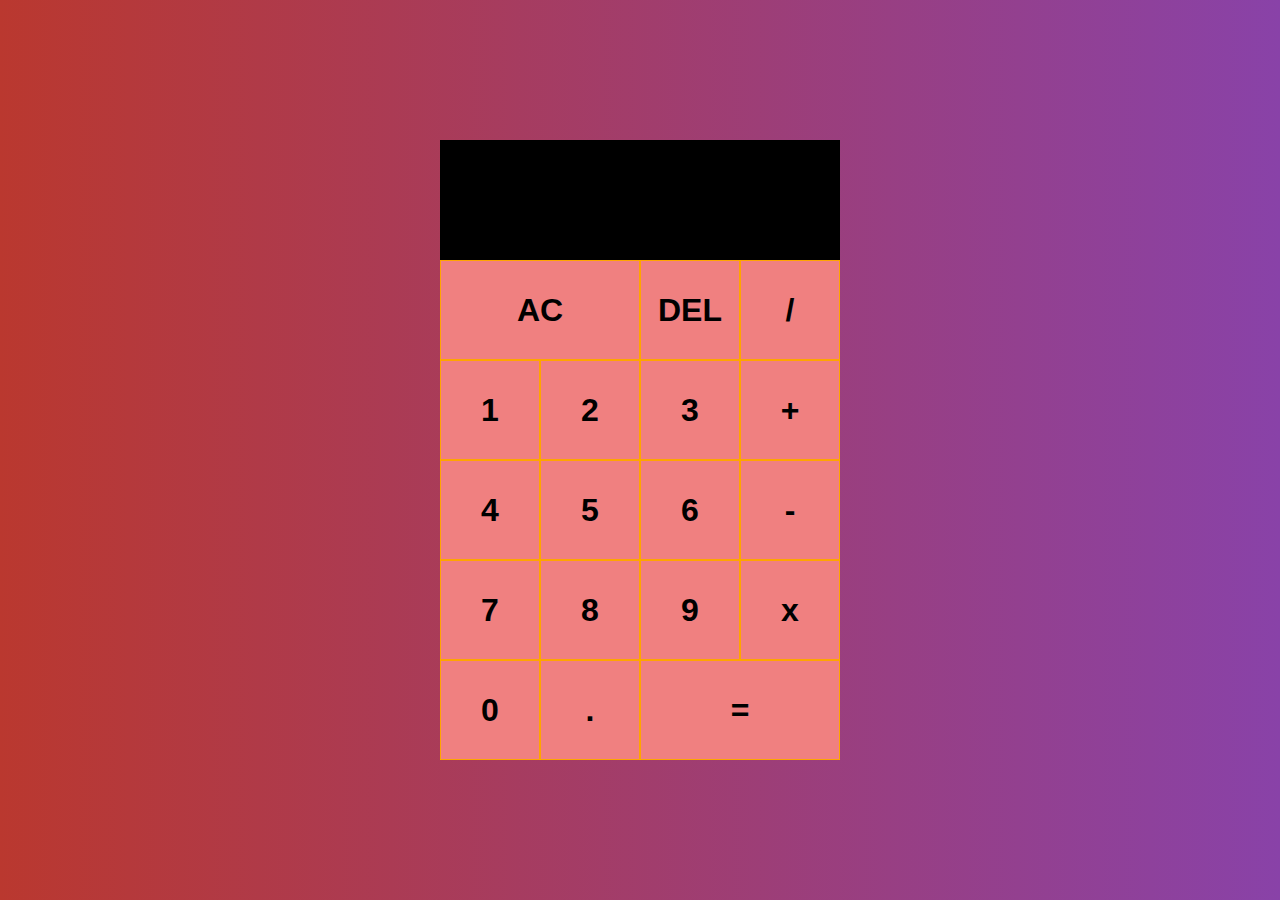
<file: calculator/index.html>
<!doctype html>
<html lang="en">

<head>
    <meta charset="UTF-8">
    <meta name="viewport" content="width=device-width, user-scalable=no, initial-scale=1.0, maximum-scale=1.0, minimum-scale=1.0">
    <meta http-equiv="X-UA-Compatible" content="ie=edge">
    <title>Calculator</title>
    <link rel="stylesheet" href="./style.css">
    <script src="./script.js"></script>
</head>

<body class="complete">
    <div class="calculator-body">
        <div class="screen">
            <div class="small-screen"></div>
            <div class="big-screen"></div>
        </div>
        <button data-clear class="largeB" onclick="operation(-1)">AC</button>
        <button data-delete class="buttons" onclick="operation(-2)">DEL</button>
        <button data-operand class="buttons" onclick="operation(10)">/</button>
        <button data-number class="buttons" onclick="operation(1)">1</button>
        <button data-number class="buttons" onclick="operation(2)">2</button>
        <button data-number class="buttons" onclick="operation(3)">3</button>
        <button data-operand class="buttons" onclick="operation(11)">+</button>
        <button data-number class="buttons" onclick="operation(4)">4</button>
        <button data-number class="buttons" onclick="operation(5)">5</button>
        <button data-number class="buttons" onclick="operation(6)">6</button>
        <button data-operand class="buttons" onclick="operation(12)">-</button>
        <button data-number class="buttons" onclick="operation(7)">7</button>
        <button data-number class="buttons" onclick="operation(8)">8</button>
        <button data-number class="buttons" onclick="operation(9)">9</button>
        <button data-operand class="buttons" onclick="operation(13)">x</button>
        <button data-number class="buttons" onclick="operation(0)">0</button>
        <button data-special class="buttons" onclick="operation(14)">.</button>
        <button data-operand class="largeB" onclick="operation(15)">=</button>
    </div>
</body>
</file>
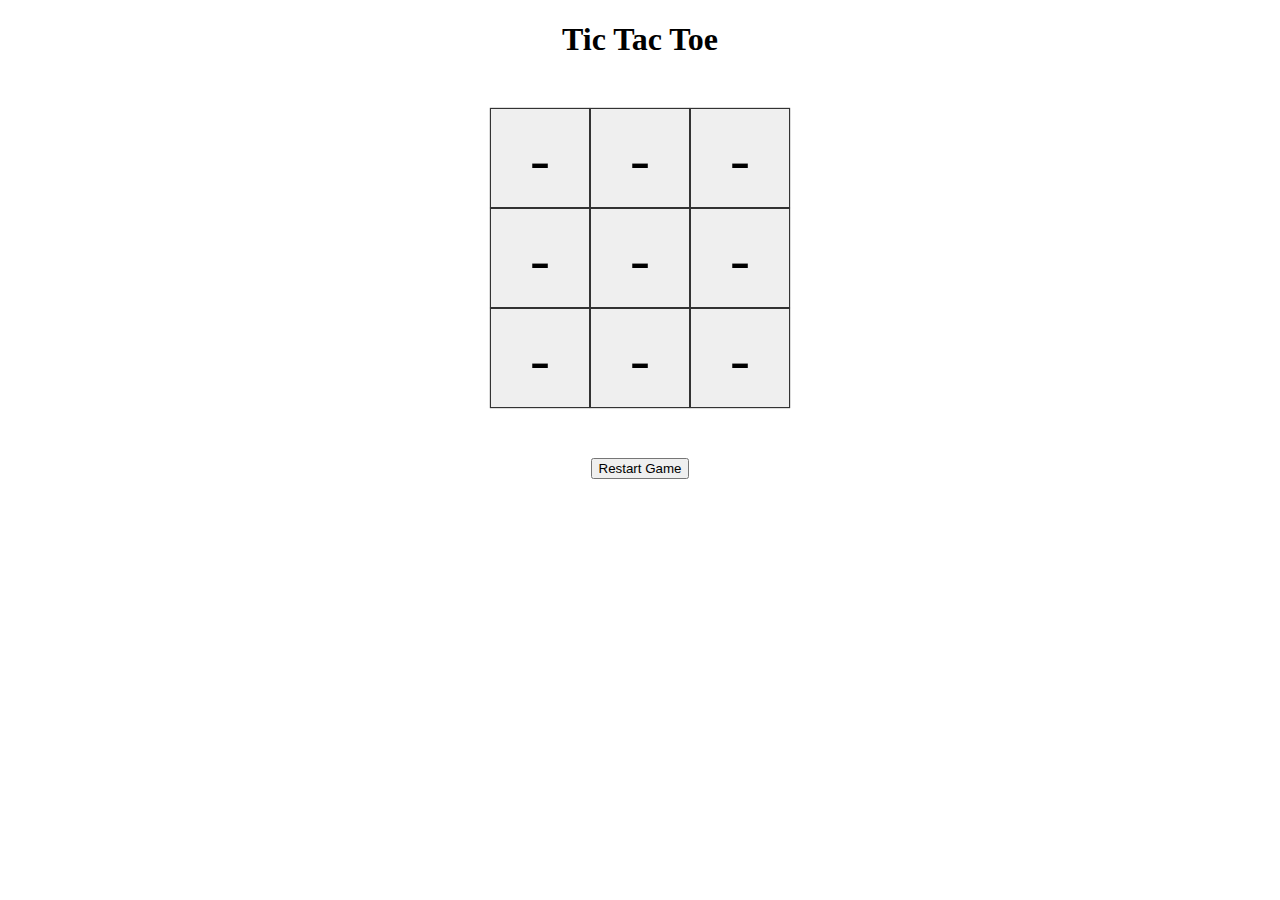
<file: tictactoe/tictactoe.html>
<!doctype html>
<html lang="en">

<head>
    <meta charset="UTF-8">
    <meta name="viewport" content="width=device-width, user-scalable=no, initial-scale=1.0, maximum-scale=1.0, minimum-scale=1.0">
    <meta http-equiv="X-UA-Compatible" content="ie=edge">
    <title>Tic Tac Toe</title>
    <link rel="stylesheet" href="./style.css">
    <script src="./script.js"></script>
</head>


<body onload="reset()">
    <section>
        <h1 class="gametitle">Tic Tac Toe</h1>
        <div class="gamecontainer">
            <button data-cell-index="0" id="0" class="cell" onclick="clicked(0) "></button>
            <button data-cell-index="1" id="1" class="cell" onclick="clicked(1) "></button>
            <button data-cell-index="2" id="2" class="cell" onclick="clicked(2) "></button>
            <button data-cell-index="3" id="3" class="cell" onclick="clicked(3) "></button>
            <button data-cell-index="4" id="4" class="cell" onclick="clicked(4) "></button>
            <button data-cell-index="5" id="5" class="cell" onclick="clicked(5) "></button>
            <button data-cell-index="6" id="6" class="cell" onclick="clicked(6) "></button>
            <button data-cell-index="7" id="7" class="cell" onclick="clicked(7) "></button>
            <button data-cell-index="8" id="8" class="cell" onclick="clicked(8) "></button>
        </div>
        <h2 class="gamestatus "></h2>
        <button class="gamerestart " onclick="reset() ">Restart Game</button>
    </section>
</body>

</html>
</file>
<file: calculator/style.css>
*,
*::before,
*::after {
    box-sizing: border-box;
    font-weight: bold;
}

body {
    padding: 0;
    margin: 0;
    background: linear-gradient(to left, #8942a8, #ba382f);
    background-size: cover;
    overflow: auto;
}

.calculator-body {
    display: grid;
    justify-content: center;
    align-content: center;
    min-height: 100vh;
    grid-template-columns: repeat(4, 100px);
    grid-template-rows: minmax(120px, auto) repeat(5, 100px);
}

.calculator-body>button {
    cursor: pointer;
    font-size: 2rem;
    border: 1px solid orange;
    outline: none;
    background-color: lightcoral;
    padding: 0;
    margin: 0;
}

.calculator-body>button:hover {
    background-color: antiquewhite;
}

.largeB {
    grid-column: span 2;
}

.screen {
    grid-column: 1/-1;
    background-color: black;
    display: flex;
    align-items: flex-end;
    justify-content: space-around;
    flex-direction: column;
    word-wrap: break-word;
    word-break: break-all;
}

.screen .small-screen {
    color: aqua;
    font-size: 20px;
}

.screen .big-screen {
    color: aquamarine;
    font-size: 50px;
}
</file>
<file: tictactoe/style.css>
body {
    font-family: 'Times New Roman', Times, serif;
}

section {
    text-align: center;
}

.gamecontainer {
    display: grid;
    grid-template-columns: repeat(3, auto);
    width: 300px;
    margin: 50px auto;
}

.cell {
    font-family: Cambria, Cochin, Georgia, Times, 'Times New Roman', serif;
    width: 100px;
    height: 100px;
    font-size: 100px;
    box-shadow: 0 0 1px #333333;
    border: 1px solid #333333;
    cursor: pointer;
    line-height: 100px;
    font-size: 60px;
}
</file>
